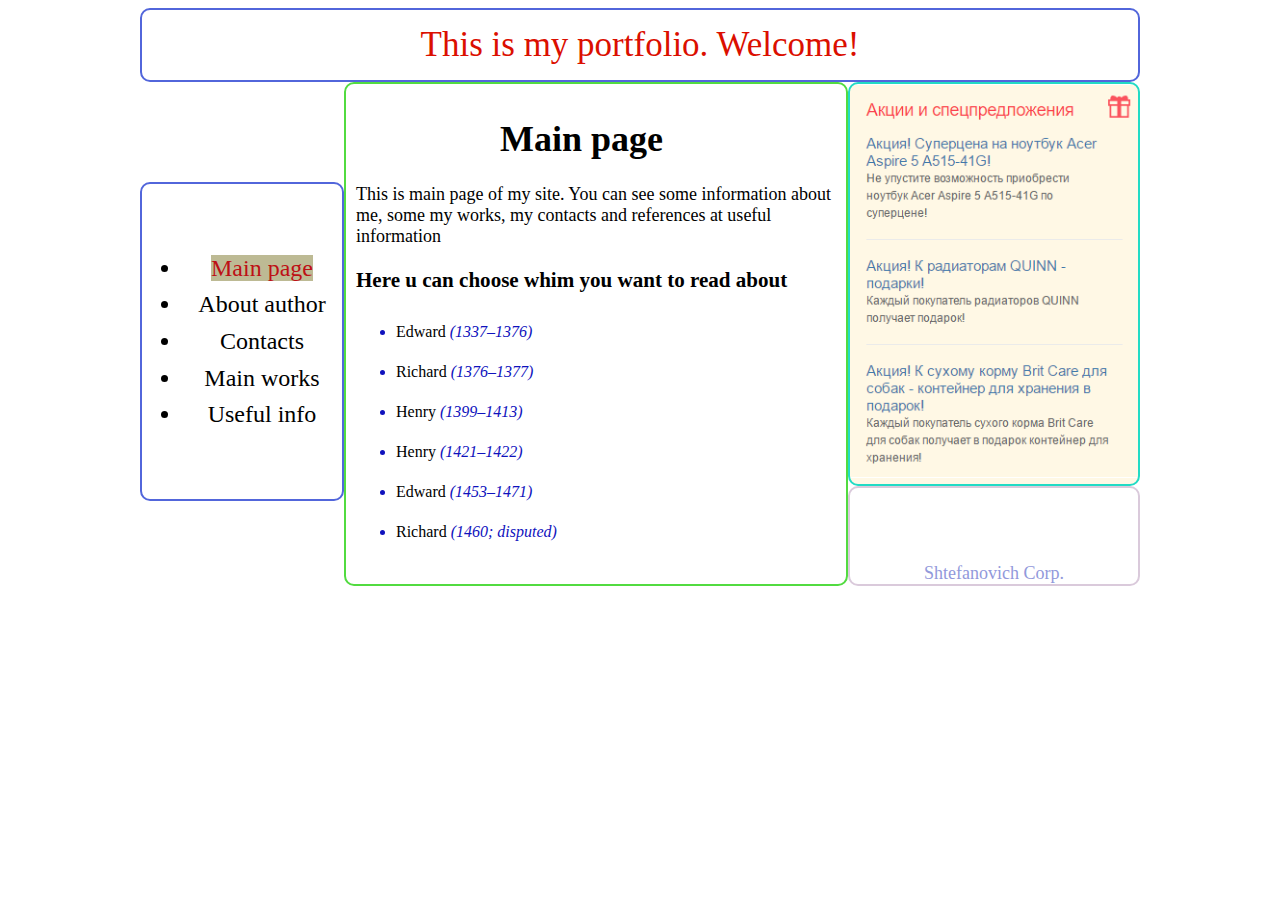
<file: lab1_1/index.html>
<!DOCTYPE html>
<html>
	<head>
	<meta charset="UTF-8"/>
	<title> My portfolio </title>
	<link href = "design.css" rel = "stylesheet" type = "text/css"/>
	</head>
	
	<body>
		<div class = "container">
			<div class = "header"> <a class = "main_page" href = "index.html">This is my portfolio. Welcome!</a> </div>
			<div class = "menu"> 
				<ul>
					<li><a class = "active" href = "index.html"> Main page </a></li>
					<li><a href = "about.html"> About author </a></li>
					<li><a href = "cont.html"> Contacts </a></li>
					<li><a href = "works.html"> Main works </a></li>
					<li><a href = "info.html"> Useful info </a></li>
				</ul>
					</div>
			<div class = "cont">
				<h1 class = "zag">Main page</h1>
				<p>This is main page of my site. You can see some information about me, some my works, my contacts and references at useful information </p>
				<h3>Here u can choose whim you want to read about</h3>
				<ul><li class = "sec_tbl"><a href="/wiki/Edward_the_Black_Prince" title="Edward the Black Prince">Edward</a> <i>(1337–1376)</i></li>
					<li class = "sec_tbl"><a href="/wiki/Richard_II_of_England" title="Richard II of England">Richard</a> <i>(1376–1377)</i></li>
					<li class = "sec_tbl"><a href="/wiki/Henry_V_of_England" title="Henry V of England">Henry</a> <i>(1399–1413)</i></li>
					<li class = "sec_tbl"><a href="/wiki/Henry_VI_of_England" title="Henry VI of England">Henry</a> <i>(1421–1422)</i></li>
					<li class = "sec_tbl"><a class="mw-selflink selflink">Edward</a> <i>(1453–1471)</i></li>
					<li class = "sec_tbl"><a href="/wiki/Richard_of_York,_3rd_Duke_of_York" title="Richard of York, 3rd Duke of York">Richard</a> <i>(1460; disputed)</i></li>
					</div>
			<div class = "add">  </div>
			<div class = "col"> Shtefanovich Corp. </div>
		</div>
	</body>
</html>
</file>
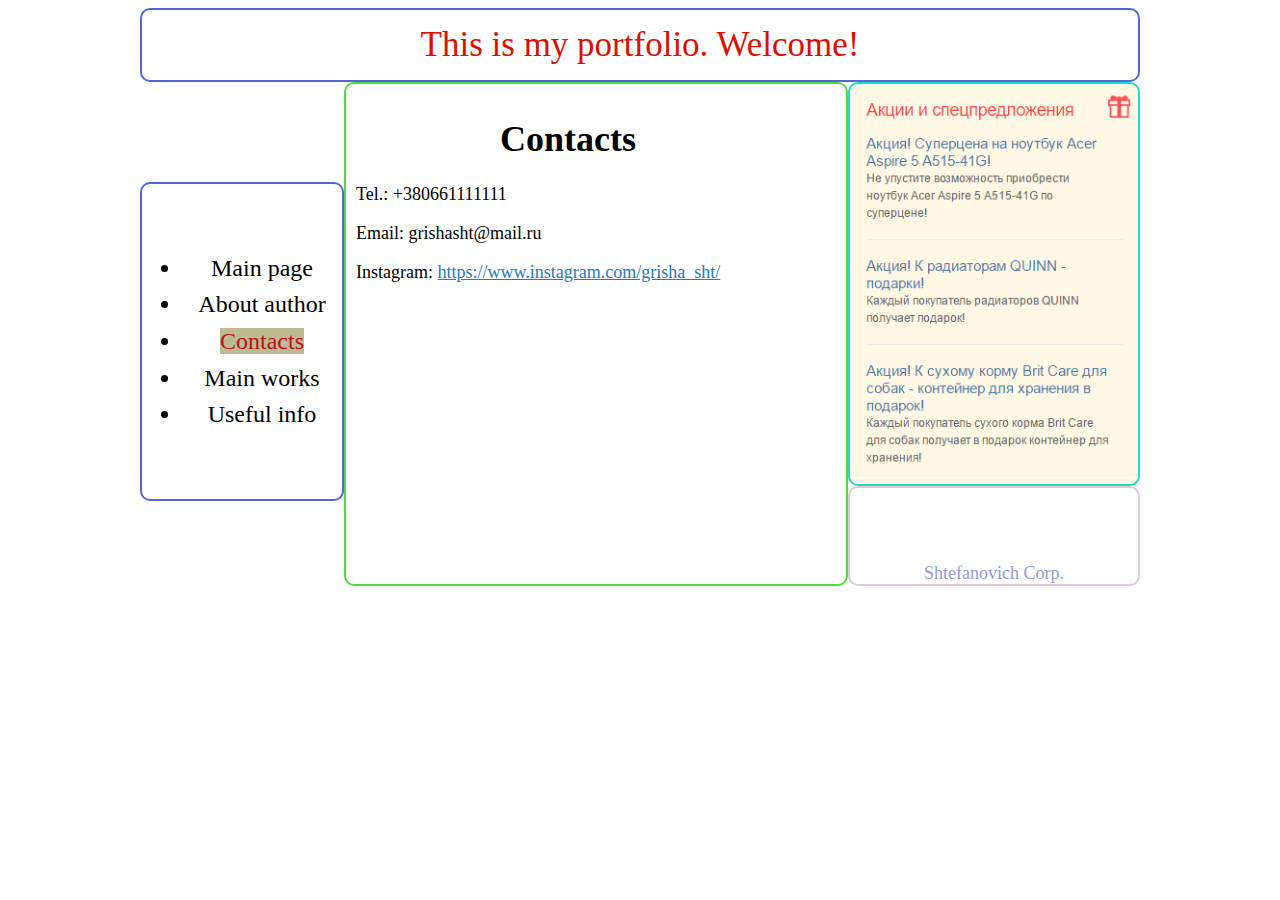
<file: lab1_1/cont.html>
<!DOCTYPE html>
<html>
	<head>
	<meta charset="UTF-8"/>
	<title> My portfolio </title>
	<link href = "design.css" rel = "stylesheet" type = "text/css"/>
	</head>
	
	<body>
		<div class = "container">
			<div class = "header"> <a class = "main_page" href = "index.html">This is my portfolio. Welcome!</a> </div>
			<div class = "menu"> 
				<ul>
					<li><a href = "index.html"> Main page </a></li>
					<li><a href = "about.html"> About author </a></li>
					<li><a class = "active" href = "cont.html"> Contacts </a></li>
					<li><a href = "works.html"> Main works </a></li>
					<li><a href = "info.html"> Useful info </a></li>
				</ul>
					</div>
			<div class = "cont"> 
				<h1 class = "zag">Contacts</h1>
				<p class = "ct">Tel.: +380661111111</p>
				<p class = "ct">Email: grishasht@mail.ru</p>
				<p class = "ct">Instagram: <a class = "ref" href = "https://www.instagram.com/grisha_sht/"> https://www.instagram.com/grisha_sht/</a></p>
					</div>
			<div class = "add">  </div>
			<div class = "col"> Shtefanovich Corp. </div>
		</div>
	</body>
<html/>
</file>
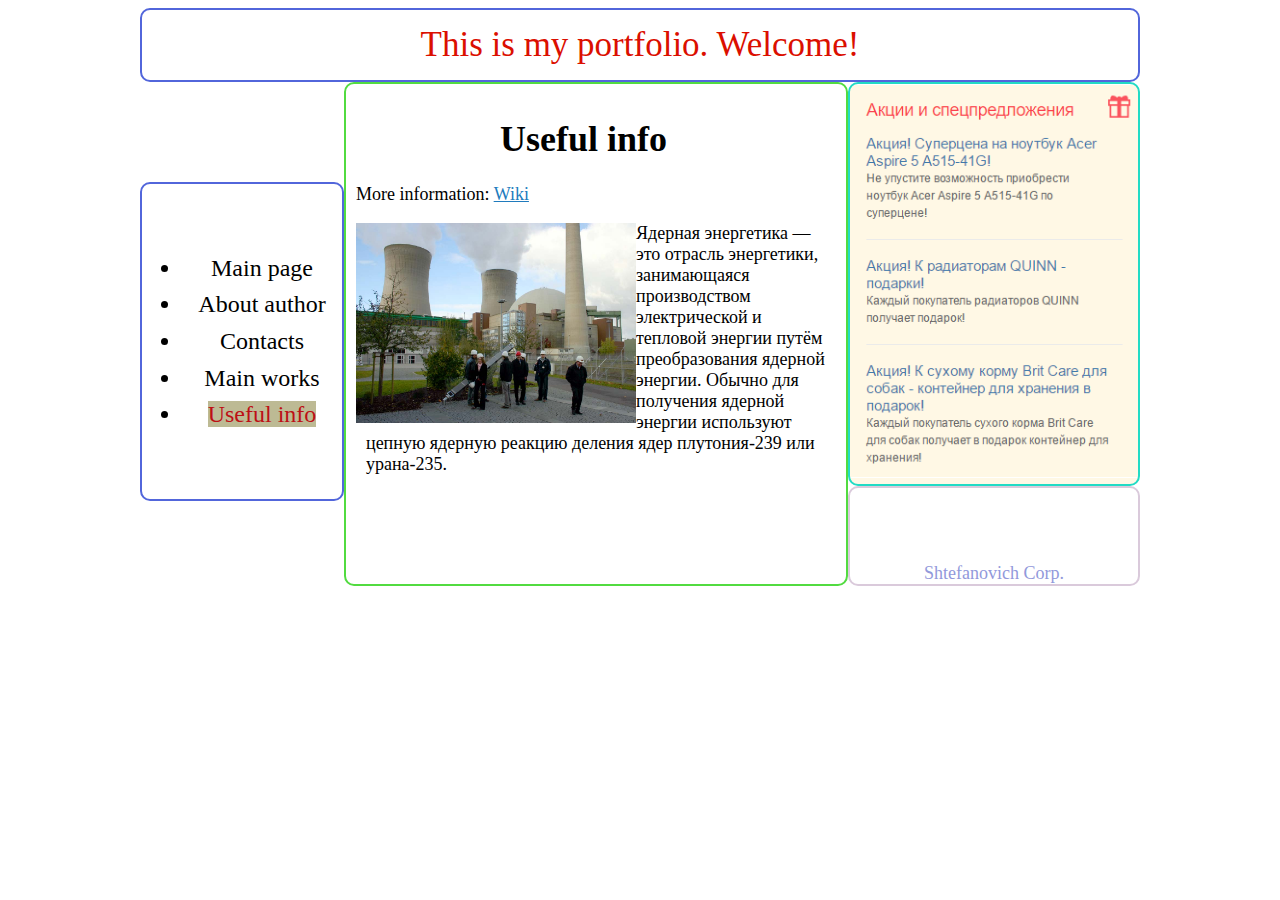
<file: lab1_1/info.html>
<!DOCTYPE html>
<html>
	<head>
	<meta charset="UTF-8"/>
	<title> My portfolio </title>
	<link href = "design.css" rel = "stylesheet" type = "text/css"/>
	</head>
	
	<body>
		<div class = "container">
			<div class = "header"> <a class = "main_page" href = "index.html">This is my portfolio. Welcome!</a> </div>
			<div class = "menu"> 
				<ul>
					<li><a href = "index.html"> Main page </a></li>
					<li><a href = "about.html"> About author </a></li>
					<li><a href = "cont.html"> Contacts </a></li>
					<li><a href = "works.html"> Main works </a></li>
					<li><a class = "active" href = "info.html"> Useful info </a></li>
				</ul>
					</div>
			<div class = "cont"> 
				<h1 class = "zag">Useful info</h1>
				<p>More information: <a class = "ref" href = "https://en.wikipedia.org/wiki/Edward_of_Westminster,_Prince_of_Wales">Wiki</a></p>
				<image src = "Nuclear_plant_at_Grafenrheinfeld.jpg" width = "280" height = "200" align="left"/>
				<p id = "_1">Ядерная энергетика — это отрасль энергетики, занимающаяся производством электрической и тепловой энергии путём преобразования ядерной энергии. Обычно для получения ядерной энергии используют цепную ядерную реакцию деления ядер плутония-239 или урана-235.</p>
				</div>
			<div class = "add">  </div>
			<div class = "col"> Shtefanovich Corp. </div>
		</div>
	</body>
<html/>
</file>
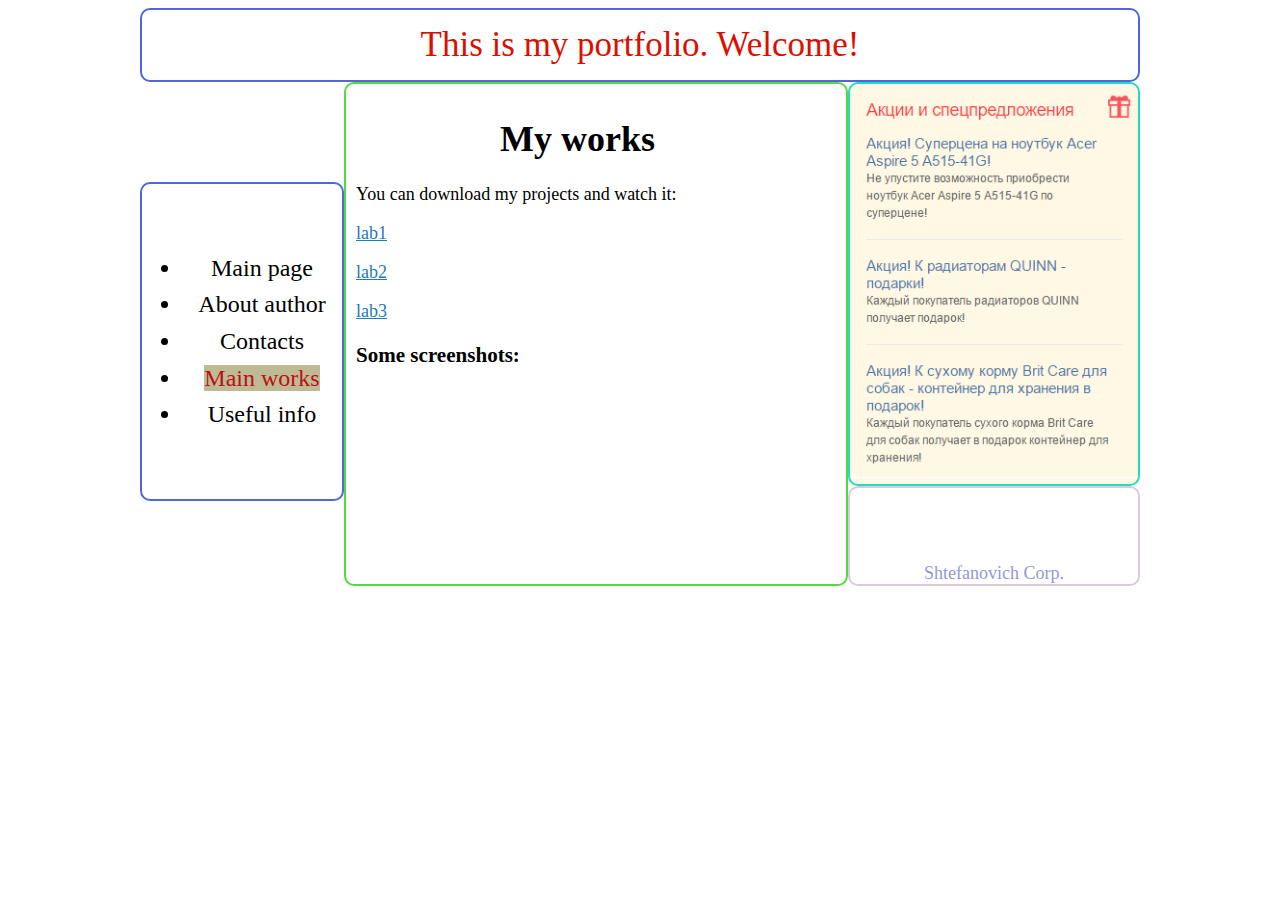
<file: lab1_1/works.html>
<!DOCTYPE html>
<html>
	<head>
	<meta charset="UTF-8"/>
	<title> My portfolio </title>
	<link href = "design.css" rel = "stylesheet" type = "text/css"/>
	</head>
	
	<body>
		<div class = "container">
			<div class = "header"> <a class = "main_page" href = "index.html">This is my portfolio. Welcome!</a> </div>
			<div class = "menu"> 
				<ul>
					<li><a href = "index.html"> Main page </a></li>
					<li><a href = "about.html"> About author </a></li>
					<li><a href = "cont.html"> Contacts </a></li>
					<li><a class = "active" href = "works.html"> Main works </a></li>
					<li><a href = "info.html"> Useful info </a></li>
				</ul>
					</div>
			<div class = "cont"> 
				<h1 class = "zag">My works</h1>
				<p>You can download my projects and watch it:</p>
				<p><a class = "ref" href = "C:\Users\Grisha1.Grisha-HPpc\Documents\Visual Studio 2017\Projects\lab2_OOP.rar">lab1</a></p>
				<p><a class = "ref" href = "C:\Users\Grisha1.Grisha-HPpc\Documents\Visual Studio 2017\Projects\Laba3_OOP.rar">lab2</a></p>
				<p><a class = "ref" href = "C:\Users\Grisha1.Grisha-HPpc\Documents\Visual Studio 2017\Projects\LexAnalizer.rar">lab3</a></p>
				<h3>Some screenshots:</h3>
				
				</div>
			<div class = "add">  </div>
			<div class = "col"> Shtefanovich Corp. </div>
		</div>
	</body>
<html/>
</file>
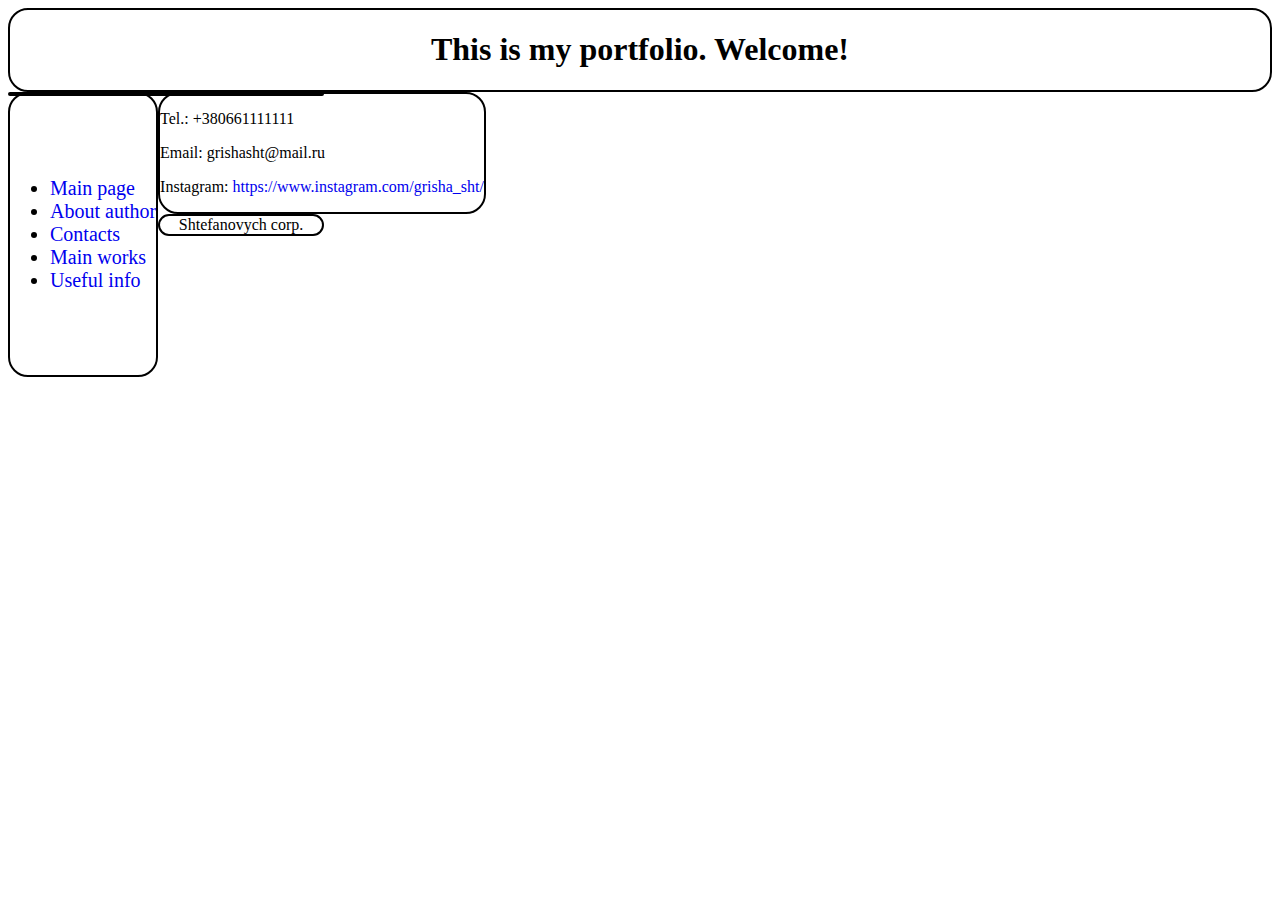
<file: lab1_2/cont.html>
<!DOCTYPE html>
<html>
	<head>
	<meta charset="UTF-8"/>
	<title> My portfolio </title>
	<link rel = "stylesheet" href = "design.css" type = "text/css"/>
	<link rel="stylesheet" href="https://stackpath.bootstrapcdn.com/bootstrap/4.1.3/css/bootstrap.min.css" integrity="sha384-MCw98/SFnGE8fJT3GXwEOngsV7Zt27NXFoaoApmYm81iuXoPkFOJwJ8ERdknLPMO" crossorigin="anonymous">
	</head>
	
	<body>
		<div class = "container">
			<div class = "row">
				<div class="col-md-12 page-header hdr">
					<h1>This is my portfolio. Welcome!</h1>
					</div>
				</div>
			<div class = "row">
				<div class = "col-md-3 _menu">
					<ul class = "nav navbar-nav">
						<li><a class = "ref" href = "index.html">Main page</a></li>
						<li><a class = "ref" href = "about.html"> About author </a></li>
						<li><a class = "ref" href = "cont.html"> Contacts </a></li>
						<li><a class = "ref" href = "works.html"> Main works </a></li>
						<li><a class = "ref" href = "info.html"> Useful info </a></li>
					</ul>
					</div>
				<div class = "col-md-6 cont">
						<p class = "ct">Tel.: +380661111111</p>
						<p class = "ct">Email: grishasht@mail.ru</p>
						<p class = "ct">Instagram: <a class = "ref" href = "https://www.instagram.com/grisha_sht/"> https://www.instagram.com/grisha_sht/</a></p>
					</div>
				<div class = "col-md-3 third">
					<div class = "add"> </div>
					<div class = "colont">Shtefanovych corp.</div>
					</div>
			</div>
		</div>
	</body>
</html>
</file>
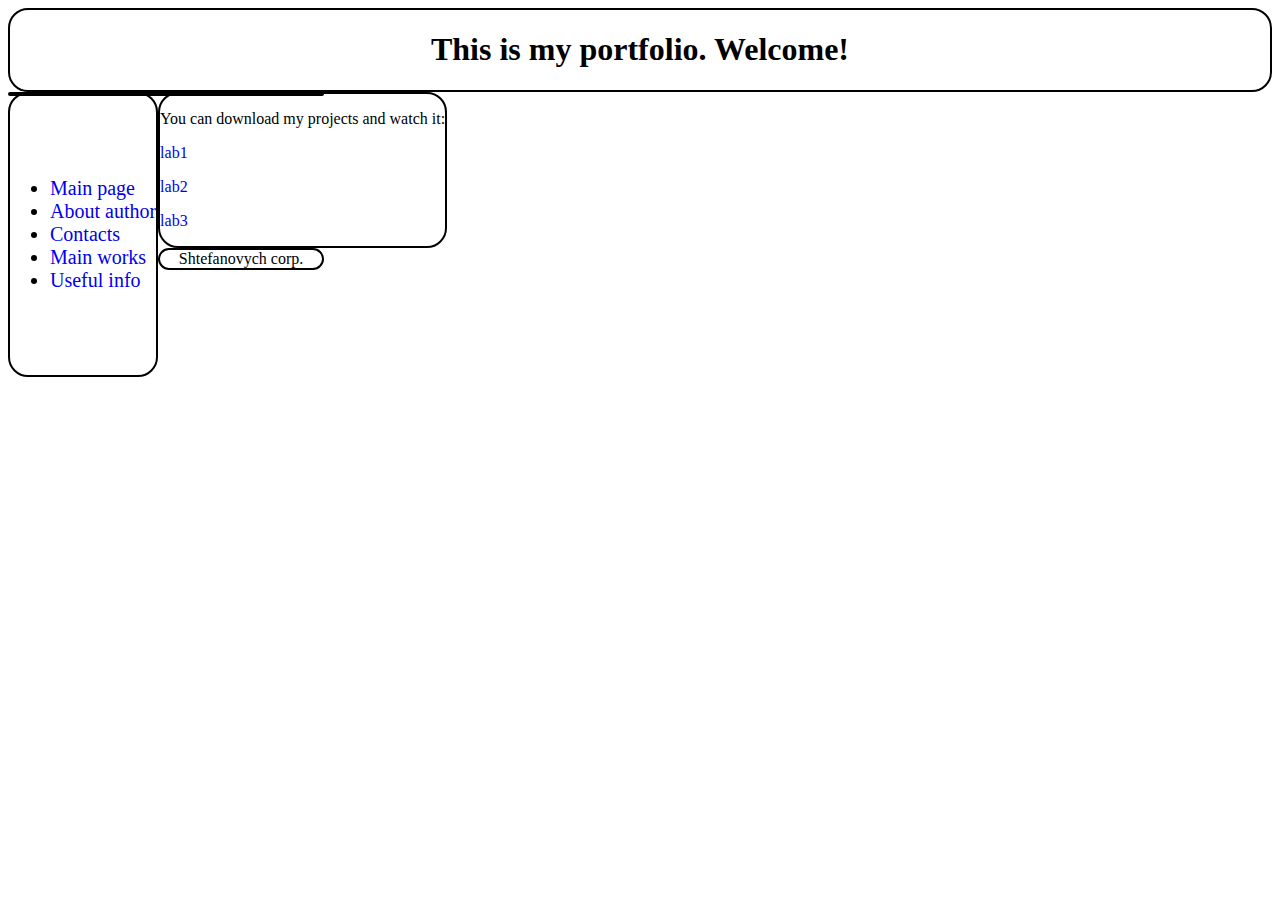
<file: lab1_2/works.html>
<!DOCTYPE html>
<html>
	<head>
	<meta charset="UTF-8"/>
	<title> My portfolio </title>
	<link rel = "stylesheet" href = "design.css" type = "text/css"/>
	<link rel="stylesheet" href="https://stackpath.bootstrapcdn.com/bootstrap/4.1.3/css/bootstrap.min.css" integrity="sha384-MCw98/SFnGE8fJT3GXwEOngsV7Zt27NXFoaoApmYm81iuXoPkFOJwJ8ERdknLPMO" crossorigin="anonymous">
	</head>
	
	<body>
		<div class = "container">
			<div class = "row">
				<div class="col-md-12 page-header hdr">
					<h1>This is my portfolio. Welcome!</h1>
					</div>
				</div>
			<div class = "row">
				<div class = "col-md-3 _menu">
					<ul class = "nav navbar-nav">
						<li><a class = "ref" href = "index.html">Main page</a></li>
						<li><a class = "ref" href = "about.html"> About author </a></li>
						<li><a class = "ref" href = "cont.html"> Contacts </a></li>
						<li><a class = "ref" href = "works.html"> Main works </a></li>
						<li><a class = "ref" href = "info.html"> Useful info </a></li>
					</ul>
					</div>
				<div class = "col-md-6 cont">
						<p>You can download my projects and watch it:</p>
						<p><a class = "ref" href = "C:\Users\Grisha1.Grisha-HPpc\Documents\Visual Studio 2017\Projects\lab2_OOP.rar">lab1</a></p>
						<p><a class = "ref" href = "C:\Users\Grisha1.Grisha-HPpc\Documents\Visual Studio 2017\Projects\Laba3_OOP.rar">lab2</a></p>
						<p><a class = "ref" href = "C:\Users\Grisha1.Grisha-HPpc\Documents\Visual Studio 2017\Projects\LexAnalizer.rar">lab3</a></p>
					</div>
				<div class = "col-md-3 third">
					<div class = "add"> </div>
					<div class = "colont">Shtefanovych corp.</div>
					</div>
			</div>
		</div>
	</body>
</html>
</file>
<file: lab1_1/design.css>
.container {
	width: 1000px;
	margin: auto;
}

.header {
	font-size: 35px;
	color: #DB0F00;
	text-align: center;
	border: 2px solid #5266DB;
	padding: 15px 0px 15px 0px;
	border-radius: 10px;
}

.menu {
	float: left;
	border: 2px solid #5266DB;
	width: 200px;
	border-radius: 10px;
	margin-top: 10%;
	padding-bottom: 5%;
	padding-top: 5%;
}

.cont {
	float: left;
	width: 480px;
	height: 480px;
	border: 2px solid #52DB40;
	border-radius: 10px;
	font-size: 18px;
	padding: 10px;
}

.add {
	background: url(add.png);
	background-size: 100%;
	float: left;
	width: 288px;
	height: 400px;
	border: 2px solid #22DBC5;
	border-radius: 10px;
}

.col {
	float: left;
	width: 288px;
	height: 96px;
	border: 2px solid #DACADB;
	border-radius: 10px;
	text-align: center;
	display: flex;
    flex-direction: column;
    flex-wrap: nowrap;
    justify-content: flex-end;
    align-items: stretch;
    align-content: stretch;
	color: #9299DB;
	font-size: 18px;
}

a {
	text-decoration: none;
	color: black;
}

.zag {
	padding-left: 30%;
}

li{
	font-size: 24px;
	text-align: center;
	padding-top: 3%;
	padding-bottom: 3%;
}

#_1 {
	padding-left: 10px;
}

.sec_tbl {
	text-align: left;
	font-size: 16px;
	color: #0F12BD;
	padding-top: 2%;
}

.sec_tbl:hover {
	list-style-image: none;
	font-size: 20px;	
}

.active {
	background-color: #BDBA94; 
	color: #BD0F15;
}

li:hover {
	list-style-image: url("arr.jpg");
	color: #BD0F15;
}

.ct {
	font-size:18px;
}

.ref {
	text-decoration: underline;
	color: #207BBD;
}

.main_page {
	color: #DB0F00;
}
</file>
<file: lab1_2/design.css>
.hdr {
	text-align: center;
	border: 2px solid #000000;
	border-radius: 20px;
}

._menu {
	float: left;
	border: 2px solid #000000;
	border-radius: 20px;
	font-size: 20px;
	padding: 5% 0 5% 0;

}

.cont {
	float: left;
	border: 2px solid #000000;
	border-radius: 20px;
}

.third {
	width: 25%;
	#float: left;
	#margin-right: 23px;
}

.add {
	background: url(add.png);
	background-size: 100%;
	height: 80%;
	border: 2px solid #000000;
	border-radius: 20px;
}

.colont {
	height: 20%;
	border: 2px solid #000000;
	border-radius: 20px;
	display: flex;
    flex-direction: column;
    flex-wrap: nowrap;
    justify-content: flex-end;
    align-items: stretch;
    align-content: stretch;
	text-align: center;
}

.ref {
	color: none;
	text-decoration: none;
}
</file>
